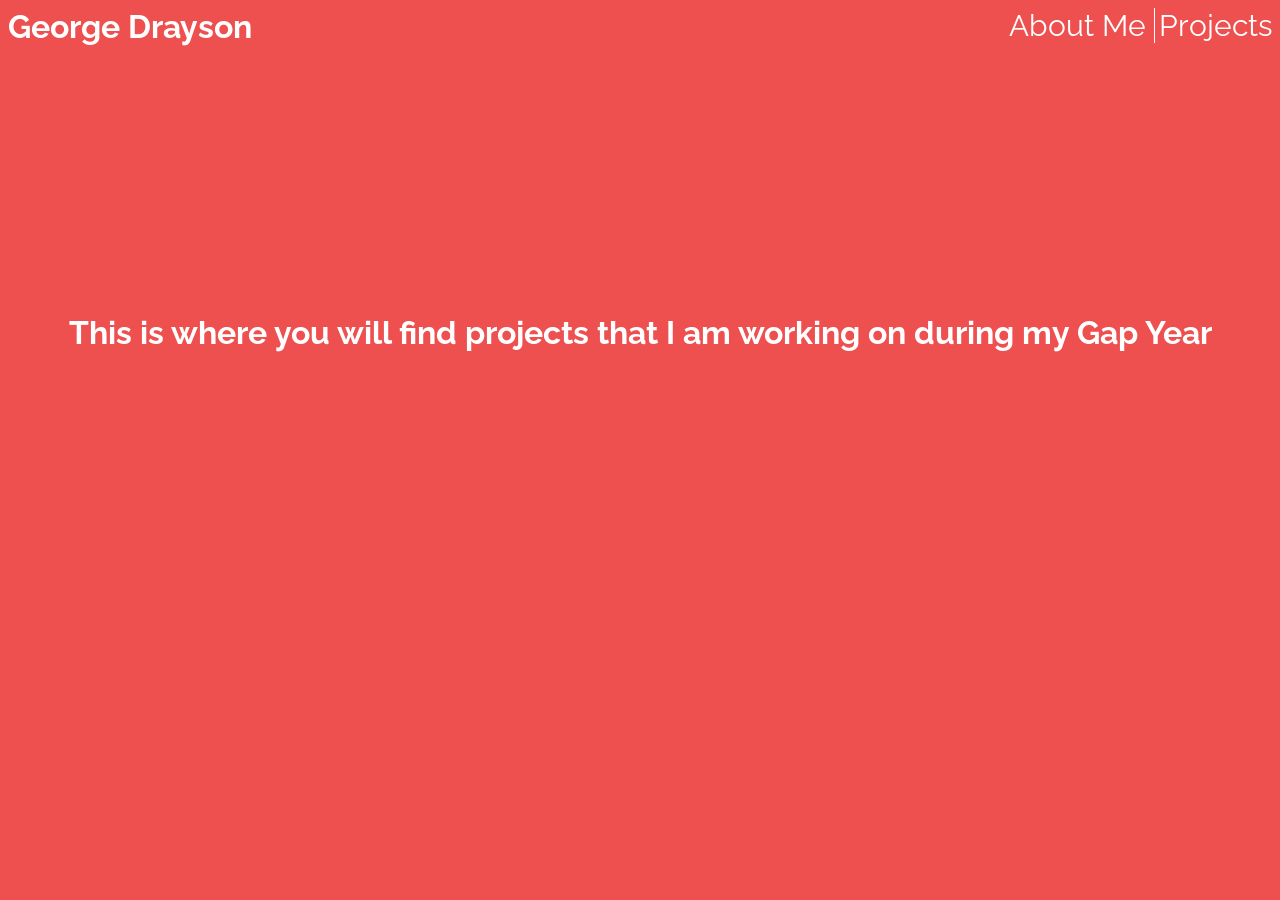
<file: project.html>
<!DOCTYPE html>
<html>
<head>
  <title>"George Drayson" </title>
  <link rel="stylesheet" type="text/css" href="/css/main.css">
  <link href="https://fonts.googleapis.com/css?family=Raleway" rel="stylesheet">
</head>

<body>
    <div class="logo">
    <h1 id="title">George Drayson</h1>
   
    </div>

    <ul class="navigation">
      <li><a class="link" href="index.html">About Me</a></li>
      <li><a class="link" href="project.html">  Projects</a></li>
    </ul>  

 
  <h1 id="description"> This is where you will find projects that I am working on during my Gap Year </h1>

</body>
</html>
</file>
<file: css/main.css>
.navigation a:link, .navigation a:visited {
  text-decoration: none;
  color: white;
}

.navigation a:hover, .navigation a:active {
    text-decoration: underline;
    color: white;
}

.about_list a:link, .about_list a:visited {
  text-decoration: none;
  color: white;
  font-weight: bold;
}


.about_list a:hover, .about_list a:active {
    text-decoration: underline;
    color: white;
    font-weight: bold;
}

.logo {
  float: left;
  display: inline-block;
  height
}

#title {
  float: left;
  font-weight: bold;
  display: inline-block;
  position: relative;
  height: 10px;
  padding: 0;
  margin:auto;
}


.about_list { 
  color: white;
  text-align: left;
  position: relative;
  font-size: 20px;
  float: right;
  clear: both;
}

.list {
  display: inline-block;
  padding-top: 200px;
}

ul {
  list-style-type: none;
  margin: 0;
  padding 0;

}

.navigation li {
  display: inline-block;
  font-size: 30px;
  color: white;
  border-right: 1px solid white;
  text-align: center;
  padding-right: 8px;
 
}

.navigation li:last-child {
  border-right: none;
  padding: 0;
}
  

.navigation {
  color: white;
  text-align: right;
}

.image {
  padding-right: 100px;
}


img {
  height: 400px; 
  width: 400px;
  border-radius: 200px;
  display: inline-block;
  float: left;
  position: relative;
  top: 100px;
  left: 100px;
  clear: both;
}

body {
  font-family: 'Raleway', sans-serif;
  text-align: center;
  background-color: #EE5050;
  color: white;
}

#description {
  position:relative;
  display: inline-block;
  top: 250px;
  text-align: center;
}

#nav {
 text-align:center; 
}
</file>
